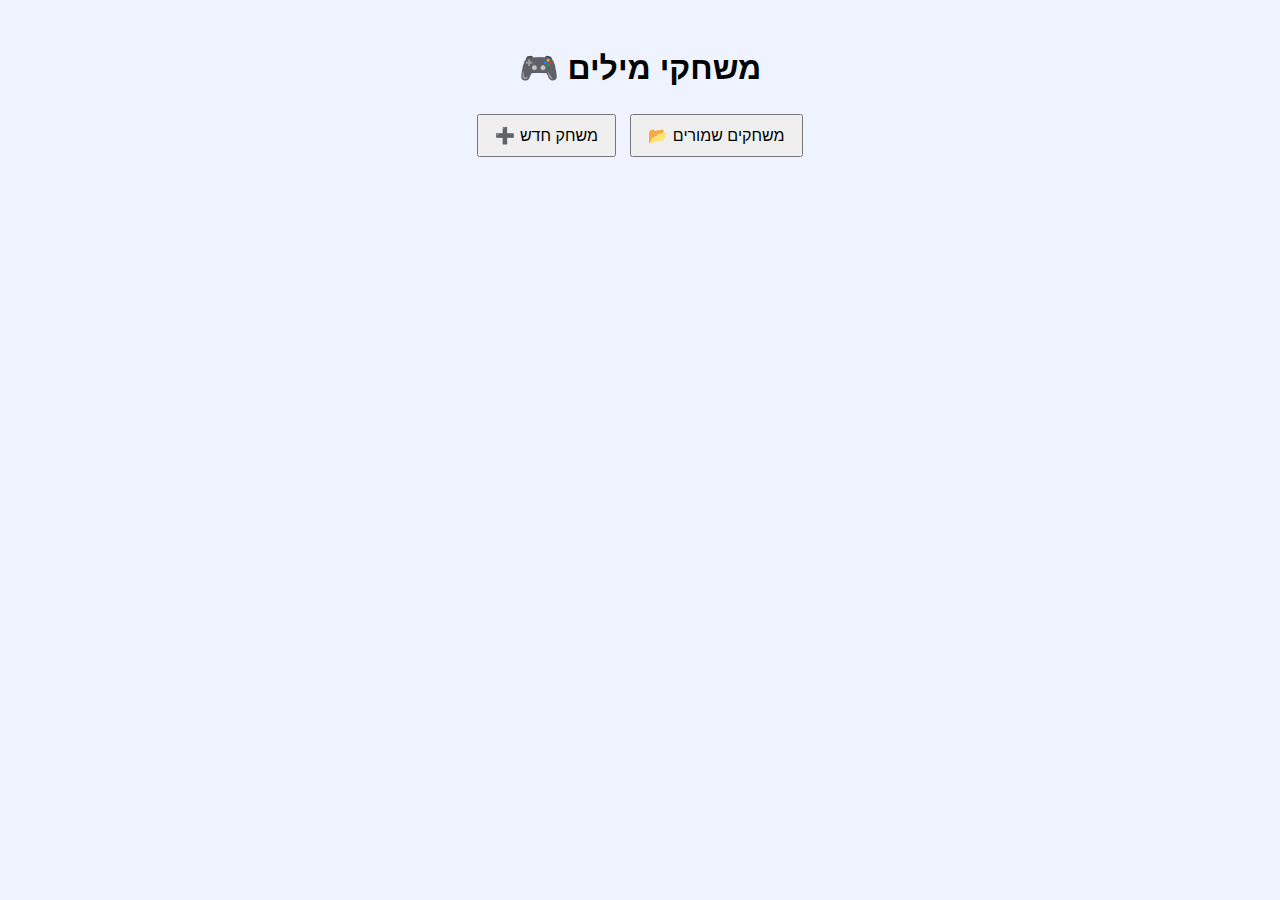
<file: index.html>
<!DOCTYPE html>
<html lang="he">
<head>
<meta charset="UTF-8">
<title>משחקי מילים</title>
<link rel="stylesheet" href="style.css">
</head>
<body>

<h1>🎮 משחקי מילים</h1>

<button onclick="location.href='editor.html'">➕ משחק חדש</button>
<button onclick="location.href='games.html'">📂 משחקים שמורים</button>

</body>
</html>
</file>
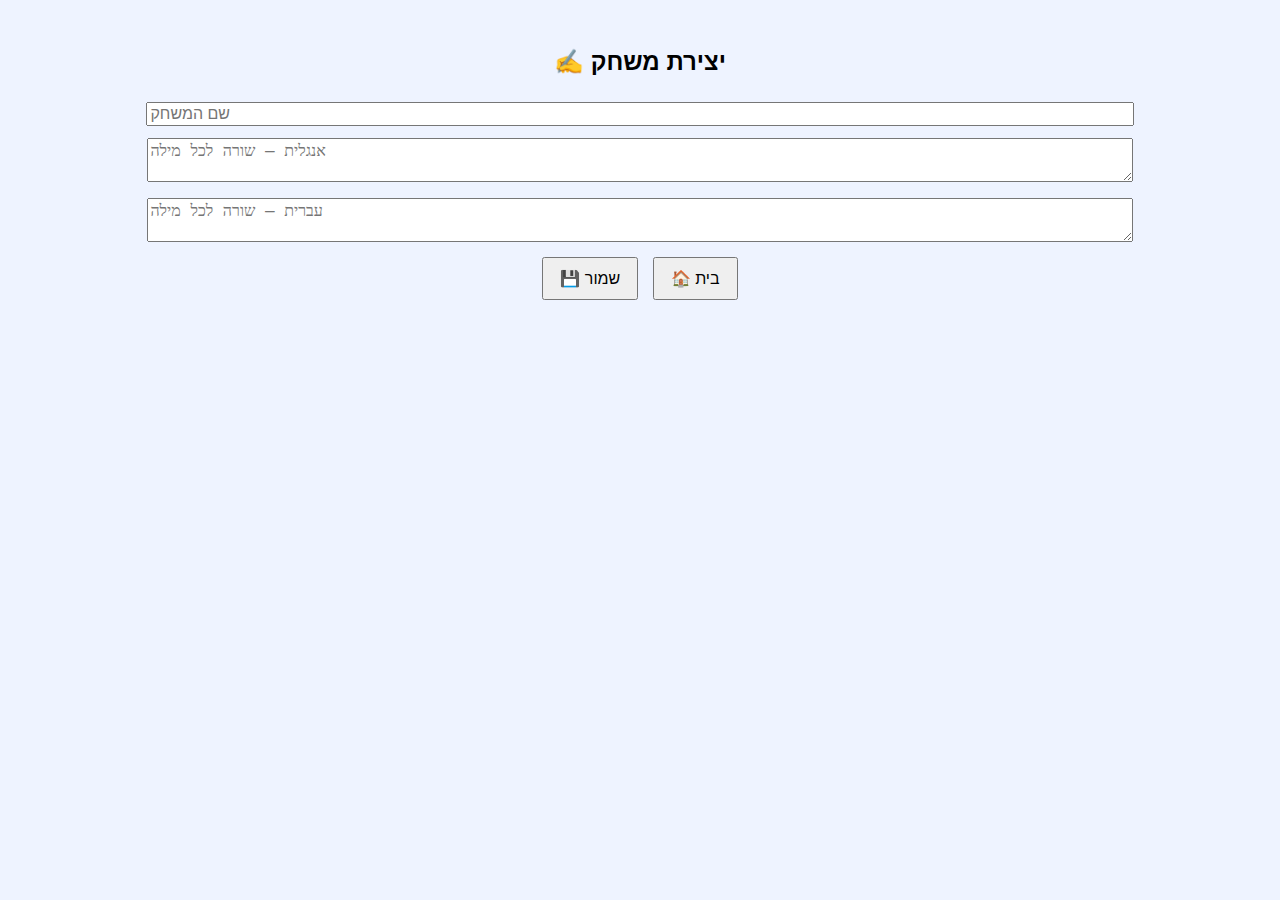
<file: editor.html>
<!DOCTYPE html>
<html lang="he">
<head>
<meta charset="UTF-8">
<title>יצירת / עריכת משחק</title>
<link rel="stylesheet" href="style.css">
</head>
<body>

<h2>✍️ יצירת משחק</h2>

<input id="gameName" placeholder="שם המשחק">

<textarea id="english" placeholder="אנגלית – שורה לכל מילה"></textarea>
<textarea id="hebrew" placeholder="עברית – שורה לכל מילה"></textarea>

<br>
<button onclick="saveGame()">💾 שמור</button>
<button onclick="location.href='index.html'">🏠 בית</button>

<script src="app.js"></script>
</body>
</html>
</file>
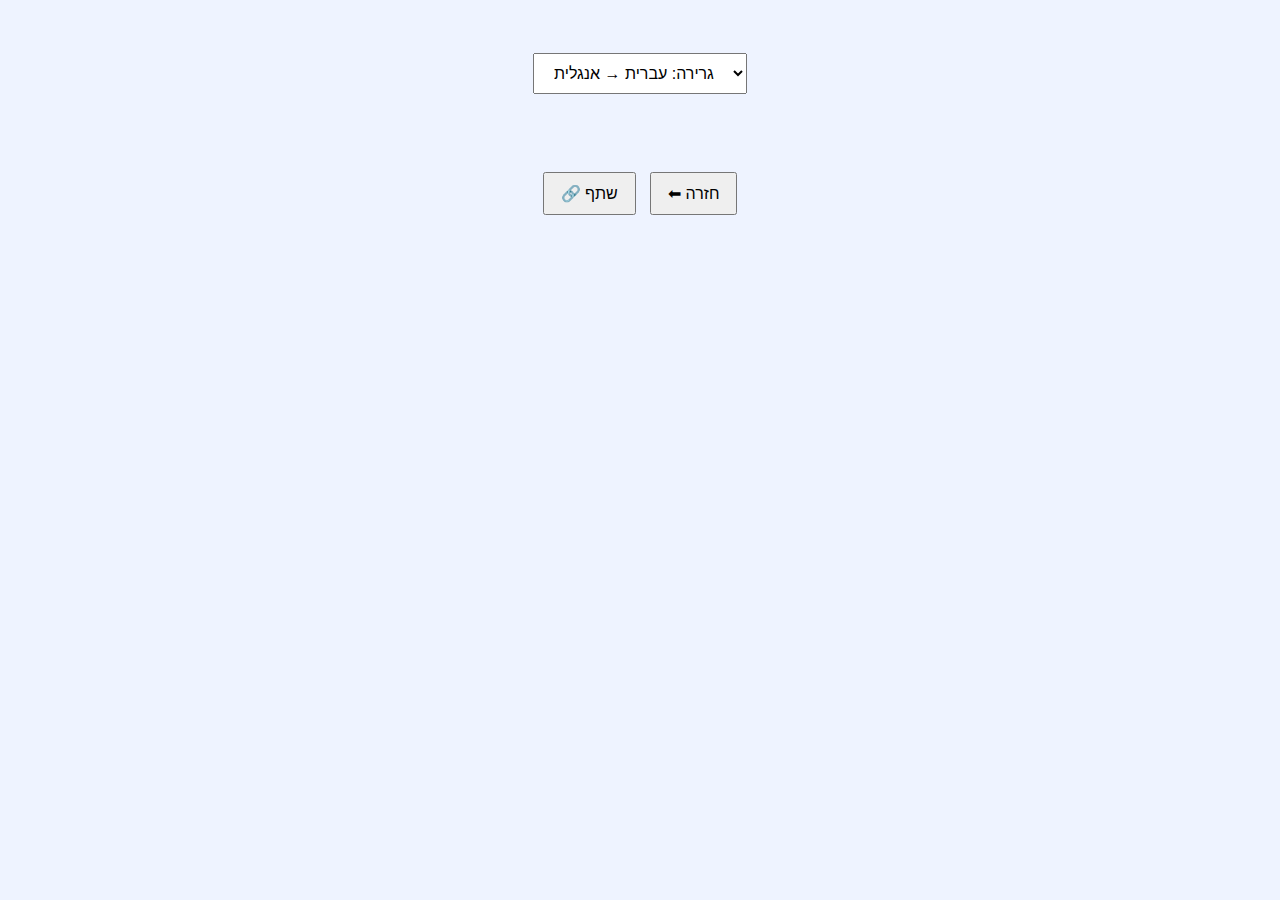
<file: game.html>
<!DOCTYPE html>
<html lang="he">
<head>
<meta charset="UTF-8">
<title>משחק</title>
<link rel="stylesheet" href="style.css">
</head>
<body>

<h2 id="title"></h2>

<select onchange="startGame(this.value)">
  <option value="en">גרירה: עברית → אנגלית</option>
  <option value="he">גרירה: אנגלית → עברית</option>
</select>

<div id="board"></div>
<div id="message"></div>

<br>
<button onclick="shareGame()">🔗 שתף</button>
<button onclick="location.href='games.html'">⬅ חזרה</button>

<script src="app.js"></script>
<script>loadGame();</script>
</body>
</html>
</file>
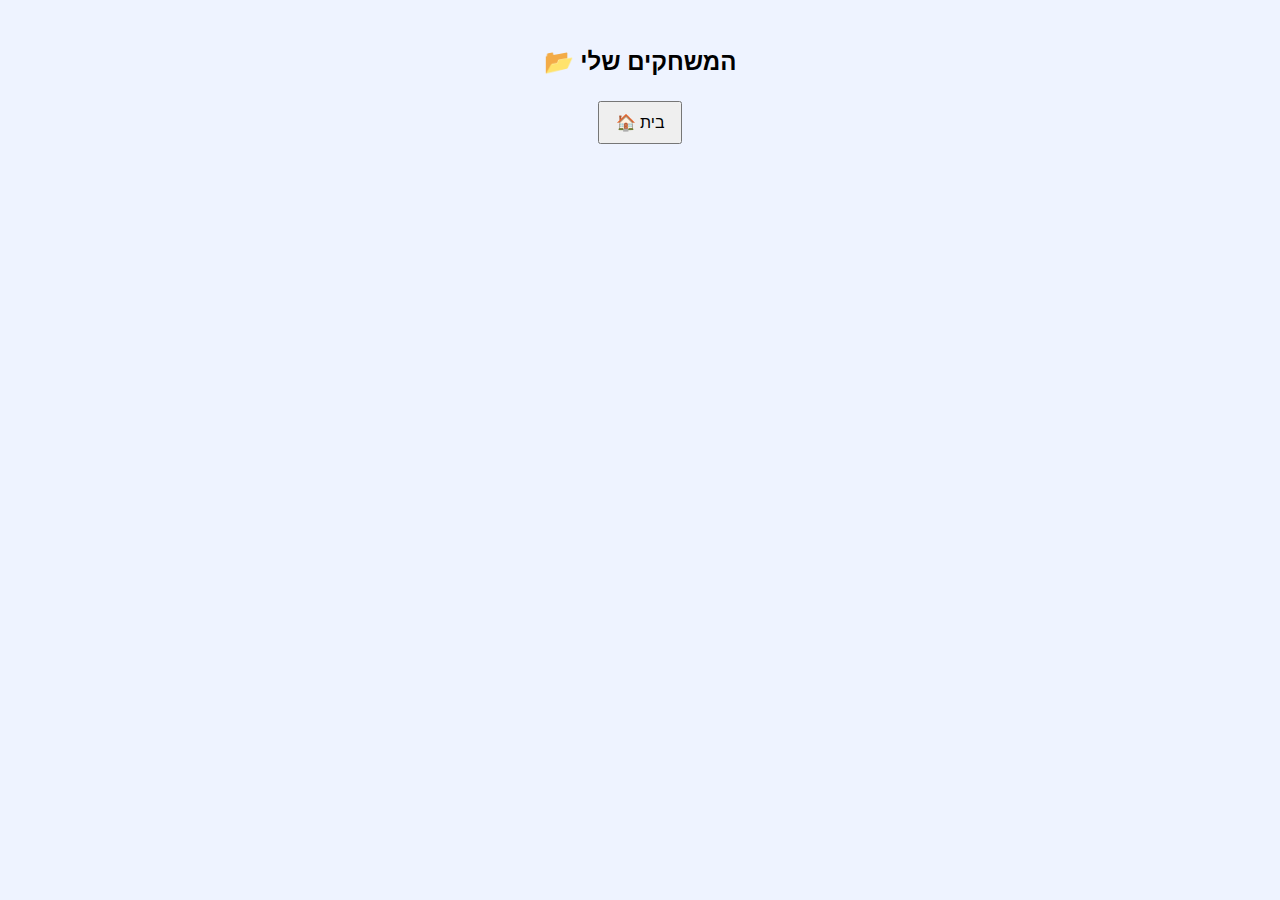
<file: games.html>
<!DOCTYPE html>
<html lang="he">
<head>
<meta charset="UTF-8">
<title>משחקים שמורים</title>
<link rel="stylesheet" href="style.css">
</head>
<body>

<h2>📂 המשחקים שלי</h2>
<div id="list"></div>

<button onclick="location.href='index.html'">🏠 בית</button>

<script src="app.js"></script>
<script>loadGamesList();</script>
</body>
</html>
</file>
<file: style.css>
body {
  font-family: Arial;
  background: #eef3ff;
  text-align: center;
  padding: 20px;
}

textarea, input {
  width: 80%;
  margin: 6px;
  font-size: 16px;
}

button, select {
  padding: 10px 16px;
  margin: 5px;
  font-size: 16px;
  cursor: pointer;
}

.word {
  display: inline-block;
  background: white;
  padding: 10px 14px;
  margin: 6px;
  border-radius: 8px;
  cursor: grab;
  transition: transform 0.4s, opacity 0.4s;
}

.target {
  border: 2px dashed #555;
  min-width: 120px;
}

#message {
  font-size: 26px;
  height: 40px;
  margin-top: 10px;
}
</file>
